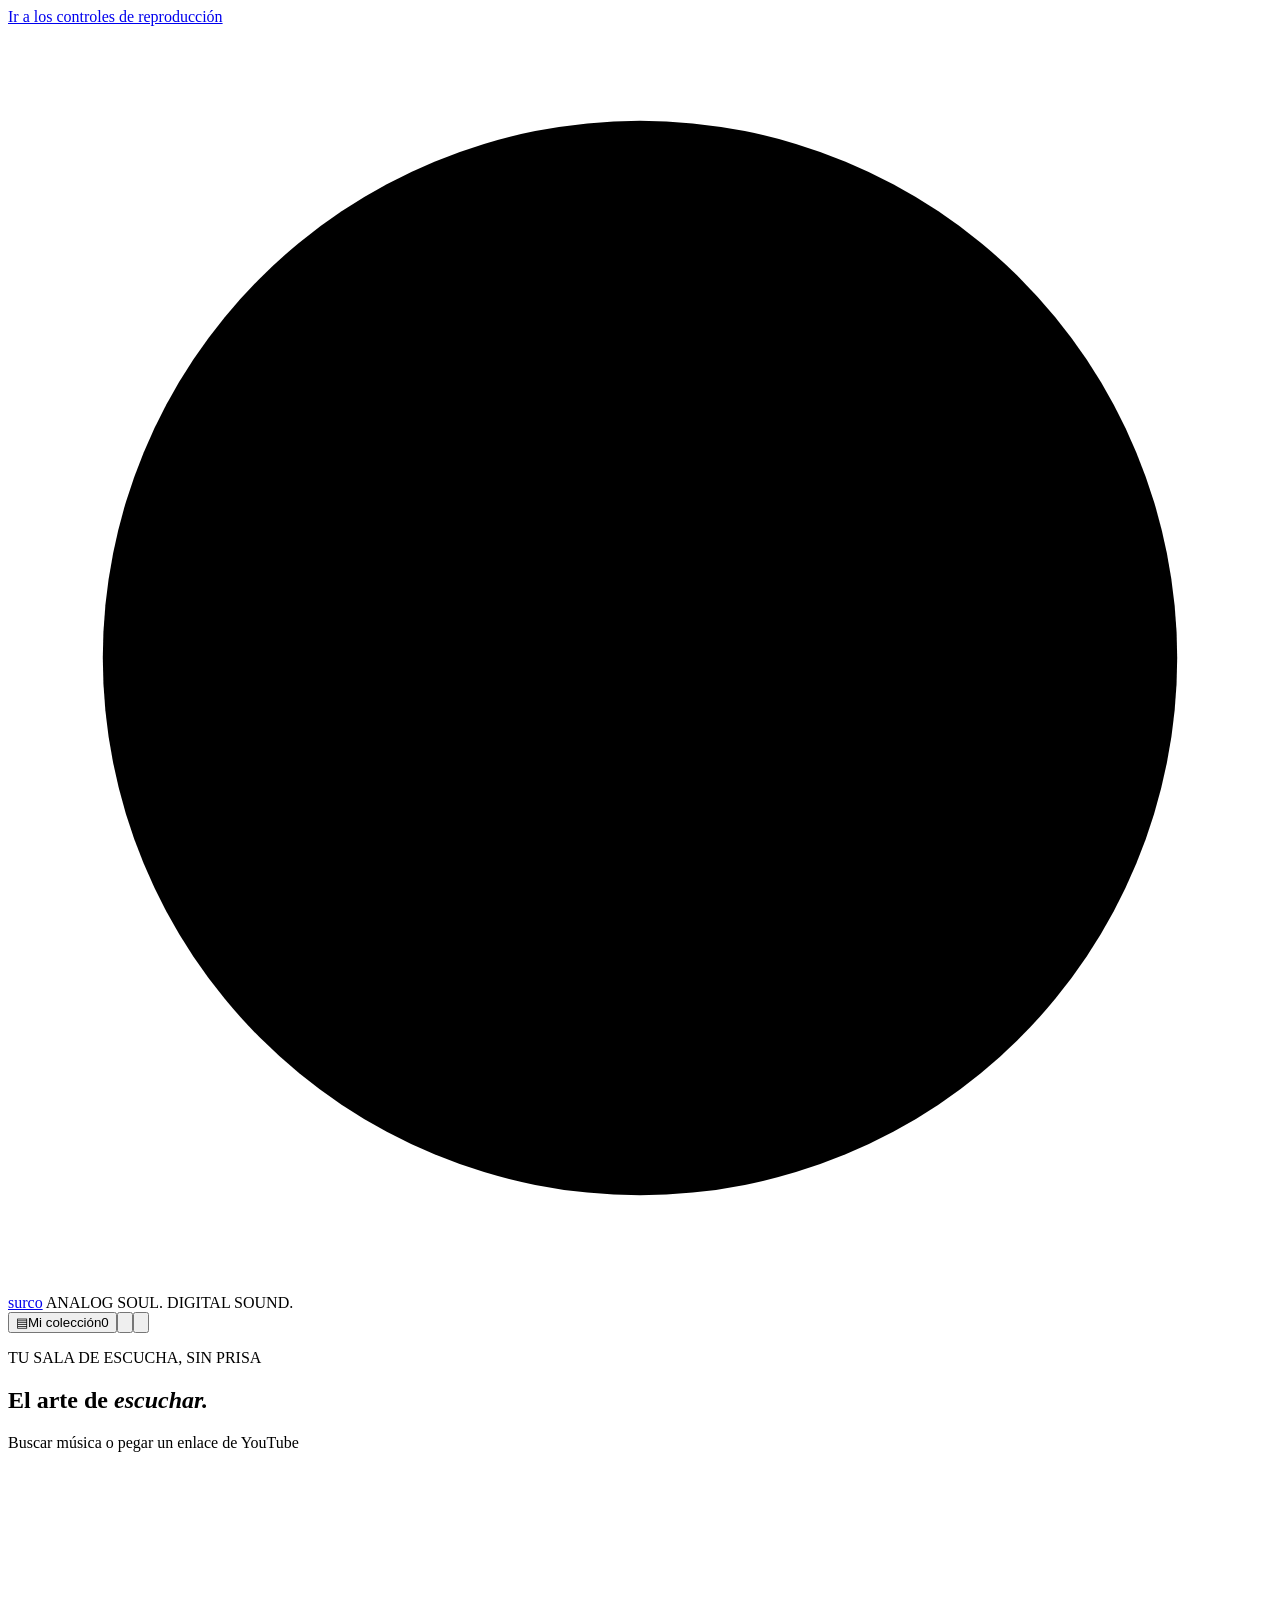
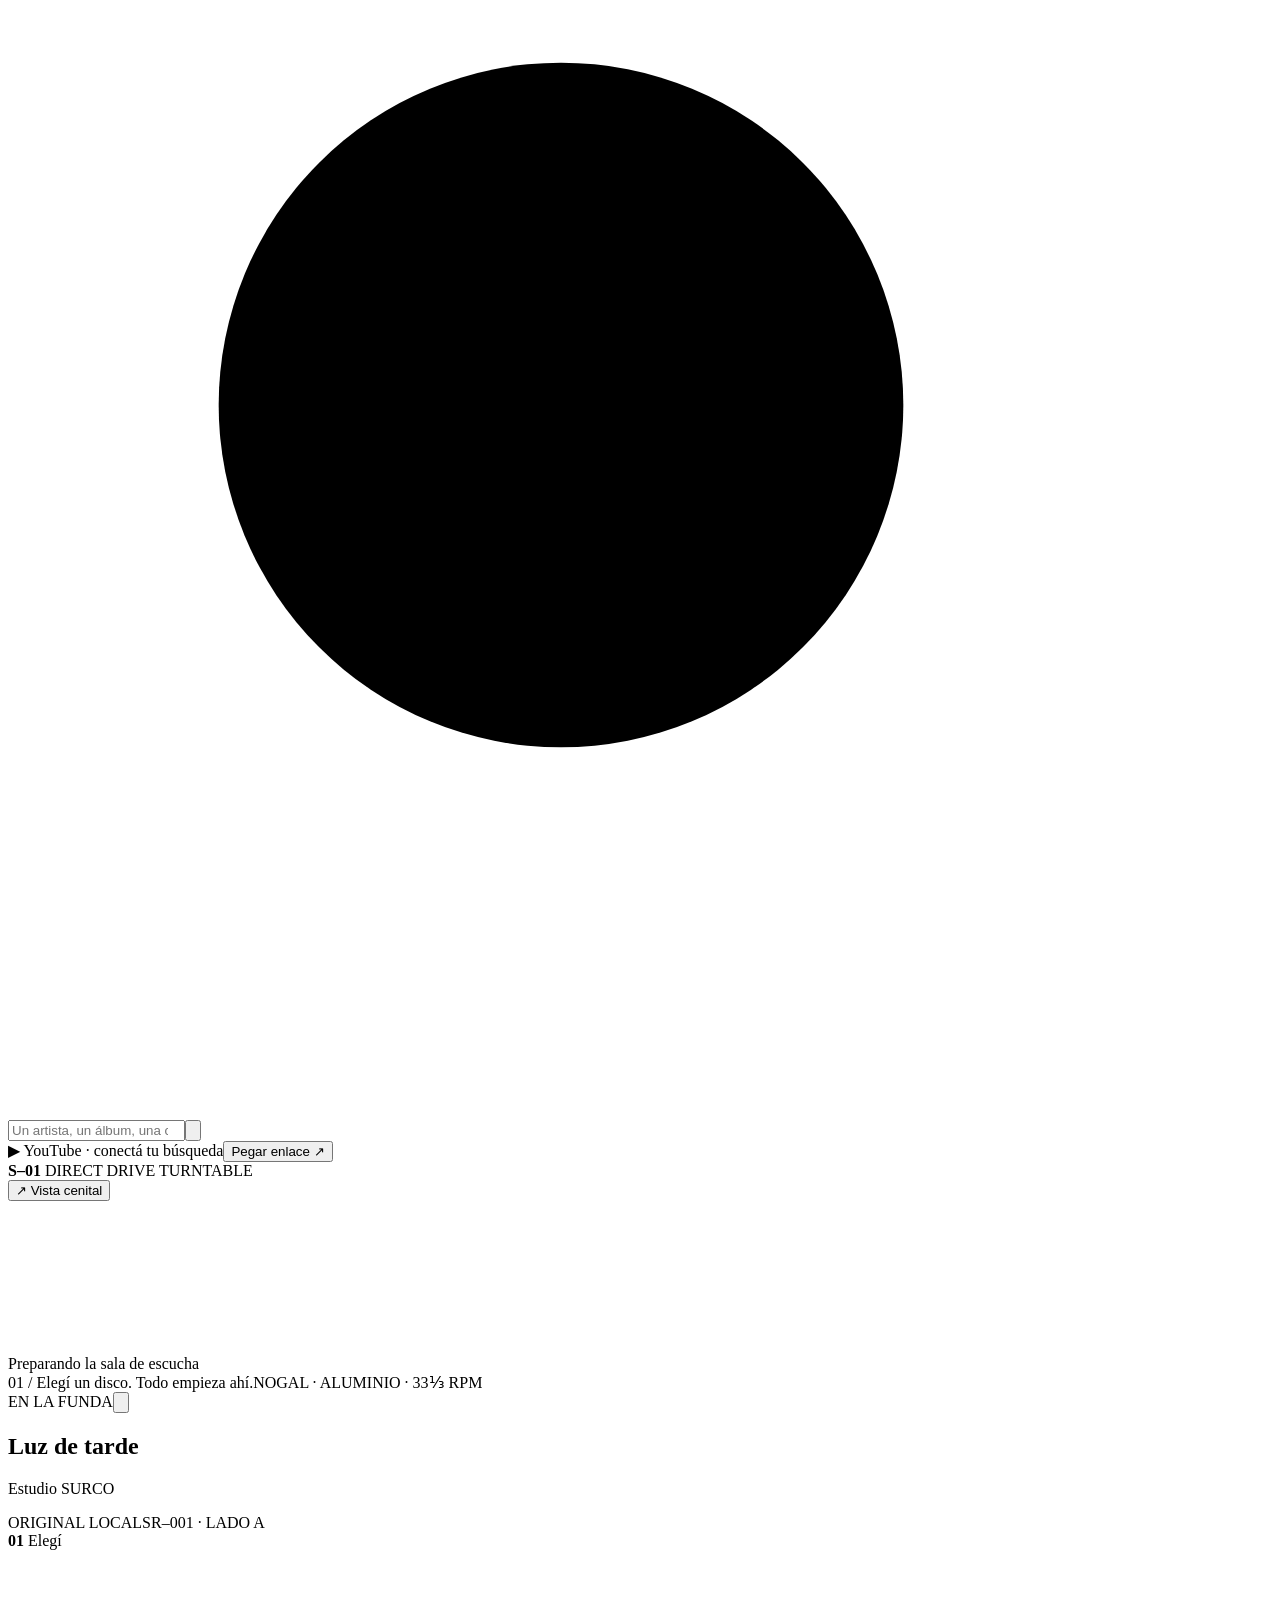
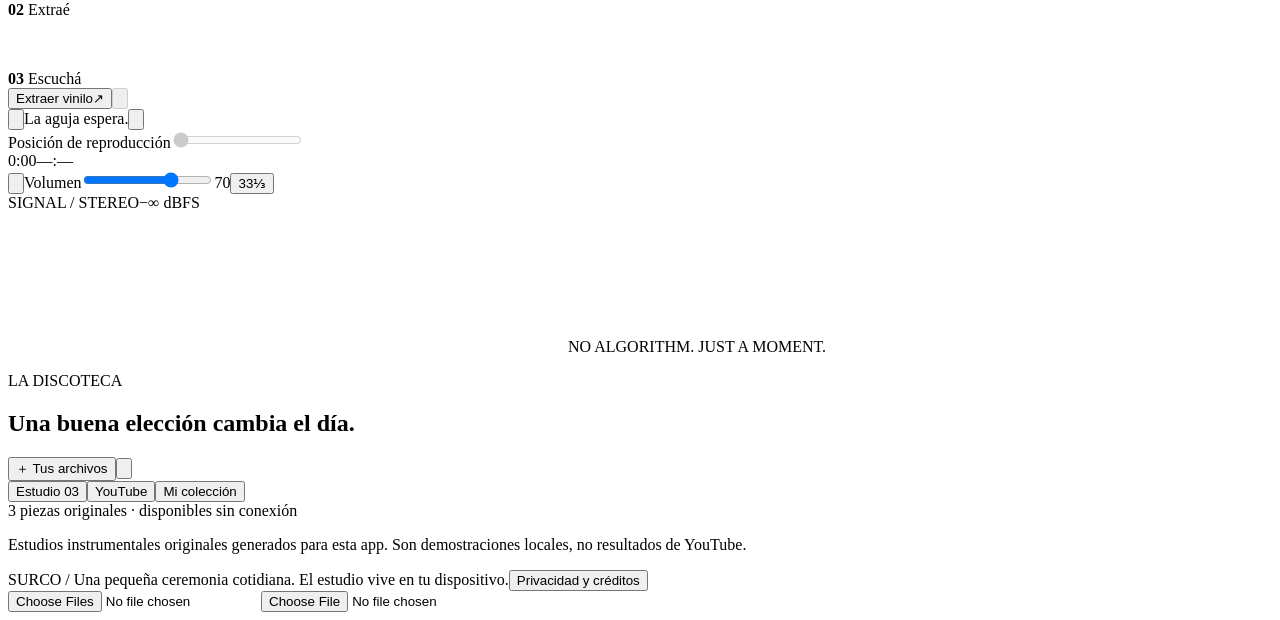
<file: src/shell.html>
<!doctype html>
<html lang="es-AR">
<head>
<meta charset="utf-8"><meta name="viewport" content="width=device-width, initial-scale=1, viewport-fit=cover"><meta name="theme-color" content="#e9e5dc"><meta name="referrer" content="strict-origin-when-cross-origin">
<title>SURCO — El arte de escuchar</title>
<meta name="description" content="Una sala de escucha en tu navegador. Elegí un disco, sacalo de su funda y dejá caer la aguja. Tocadiscos 3D, YouTube y archivos locales.">
<!-- CSP_PLACEHOLDER -->
<style>/* CSS_PLACEHOLDER */</style>
</head>
<body>
<a class="skip" href="#primary-action">Ir a los controles de reproducción</a>
<div class="app">
<header class="topbar">
 <a class="brand" href="#" aria-label="SURCO, inicio"><svg viewBox="0 0 40 40" aria-hidden="true"><circle cx="20" cy="20" r="17"/><circle cx="20" cy="20" r="12"/><circle cx="20" cy="20" r="7"/><circle cx="20" cy="20" r="1.5"/></svg><span>surco</span></a>
 <span class="top-caption">ANALOG SOUL. DIGITAL SOUND.</span>
 <nav class="top-actions" aria-label="Herramientas"><button id="collection-top" class="text-button"><span class="icon">▤</span><span class="desktop-label">Mi colección</span><span id="collection-count" class="count">0</span></button><span class="divider"></span><button id="settings-open" class="icon-button" aria-label="Ajustes y conexión con YouTube" title="Ajustes"><svg viewBox="0 0 24 24" aria-hidden="true"><path d="M4 7h16M4 17h16"/><circle cx="9" cy="7" r="3"/><circle cx="16" cy="17" r="3"/></svg></button><button id="help-open" class="icon-button" aria-label="Ayuda y atajos" title="Cómo escuchar"><svg viewBox="0 0 24 24" aria-hidden="true"><circle cx="12" cy="12" r="9"/><path d="M9 9a3 3 0 0 1 6 0c0 2-3 2-3 4m0 3v.5"/></svg></button></nav>
</header>
<main>
<section class="intro" aria-labelledby="headline"><div class="intro-copy"><p class="eyebrow"><span class="tiny-dot"></span> TU SALA DE ESCUCHA, SIN PRISA</p><h1 id="headline">El arte de <em>escuchar.</em></h1></div><div class="search-area"><form id="search-form" role="search"><label class="sr-only" for="search">Buscar música o pegar un enlace de YouTube</label><div class="search-box"><svg viewBox="0 0 24 24" aria-hidden="true"><circle cx="10.5" cy="10.5" r="6.5"/><path d="m16 16 5 5"/></svg><input id="search" type="search" maxlength="180" autocomplete="off" placeholder="Un artista, un álbum, una canción…"><button id="search-submit" type="submit" aria-label="Buscar en YouTube"><svg viewBox="0 0 24 24" aria-hidden="true"><path d="M4 12h15m-6-6 6 6-6 6"/></svg></button></div></form><div class="search-foot"><span><span class="yt-mini">▶</span> YouTube <span id="connection-label">· conectá tu búsqueda</span></span><button id="link-open" class="understated">Pegar enlace <span aria-hidden="true">↗</span></button></div></div></section>
<div id="file-notice" class="notice" hidden>Estás abriendo un archivo local. El estudio y tus audios funcionan offline; usá GitHub Pages o localhost para YouTube.</div>
<section class="listening-desk" aria-label="Tocadiscos interactivo y monitor de escucha">
 <div class="stage-wrap" id="stage-wrap"><div class="stage-topline"><span><b>S–01</b> <span class="muted">DIRECT DRIVE TURNTABLE</span></span><div class="view-buttons"><button id="camera-view" class="small-button" aria-pressed="false" title="Cambiar vista">↗ <span>Vista cenital</span></button></div></div>
  <canvas id="scene" aria-label="Tocadiscos 3D. Usá los controles accesibles para extraer, colocar y reproducir el disco."></canvas>
  <div id="fallback" hidden><div class="flat-sleeve"><img id="fallback-cover" alt="Funda del disco seleccionado"></div><div class="flat-deck"><div class="flat-disc"><img id="fallback-label" alt=""></div><div class="flat-arm"></div><span>SURCO S–01</span></div><p id="fallback-reason">Vista compatible 2D · todos los controles siguen disponibles.</p></div>
  <div id="scene-boot" class="scene-boot"><span class="boot-ring"></span>Preparando la sala de escucha</div>
  <div class="stage-bottomline"><span id="ritual-hint">01 / Elegí un disco. Todo empieza ahí.</span><span class="stage-spec">NOGAL · ALUMINIO · 33⅓ RPM</span></div>
  <span id="drop-hint" class="drop-hint" hidden>Soltá el disco sobre el plato</span>
 </div>
 <aside class="listening-panel" aria-label="Disco seleccionado"><div class="panel-header"><span class="eyebrow" id="now-label">EN LA FUNDA</span><button id="favorite" class="icon-button" aria-label="Guardar disco en mi colección" aria-pressed="false"><svg viewBox="0 0 24 24" aria-hidden="true"><path d="M19 21l-7-5-7 5V4h14z"/></svg></button></div>
  <h2 id="track-title">Luz de tarde</h2><p id="track-artist" class="artist">Estudio SURCO</p><div class="track-tags"><span id="source-tag">ORIGINAL LOCAL</span><span id="catalog-number">SR–001 · LADO A</span></div>
  <div class="ritual-steps" aria-label="Pasos de escucha"><span id="step-1" class="active"><b>01</b> Elegí</span><svg class="ritual-link" viewBox="0 0 80 3" aria-hidden="true"><path d="M0 1.5H80" pathLength="1"/></svg><span id="step-2"><b>02</b> Extraé</span><svg class="ritual-link" viewBox="0 0 80 3" aria-hidden="true"><path d="M0 1.5H80" pathLength="1"/></svg><span id="step-3"><b>03</b> Escuchá</span></div>
  <div class="action-row"><button id="primary-action" class="primary-button"><span id="primary-label">Extraer vinilo</span><span id="primary-icon" aria-hidden="true">↗</span></button><button id="eject" class="secondary-button" aria-label="Devolver el disco a su funda" title="Guardar en la funda" disabled><svg viewBox="0 0 24 24" aria-hidden="true"><path d="m5 14 7-9 7 9zM5 19h14"/></svg></button></div>
  <div class="transport"><button id="previous" class="icon-button" aria-label="Elegir el vinilo anterior"><svg viewBox="0 0 24 24" aria-hidden="true"><path d="M6 5v14m13-14-10 7 10 7z"/></svg></button><span id="playback-status" role="status">La aguja espera.</span><button id="next" class="icon-button" aria-label="Elegir el siguiente vinilo"><svg viewBox="0 0 24 24" aria-hidden="true"><path d="M18 5v14M5 5l10 7-10 7z"/></svg></button></div>
  <div class="timeline"><label class="sr-only" for="seek">Posición de reproducción</label><input type="range" id="seek" min="0" max="1000" step="1" value="0" disabled><div class="time-row"><span id="elapsed">0:00</span><span id="duration">—:—</span></div></div>
  <div class="device-controls"><button id="mute" class="icon-button" aria-label="Silenciar" aria-pressed="false"><svg viewBox="0 0 24 24" aria-hidden="true"><path d="m11 4-5 5H2v6h4l5 5zm4 4a6 6 0 0 1 0 8m3-11a10 10 0 0 1 0 14"/></svg></button><label class="sr-only" for="volume">Volumen</label><input id="volume" type="range" min="0" max="100" value="70"><span id="volume-text">70</span><button id="rpm" class="rpm" title="Velocidad visual del plato; no altera el audio" aria-label="Velocidad visual del plato: 33 y un tercio RPM">33⅓</button></div>
  <div id="local-monitor" class="local-monitor"><div class="monitor-heading"><span><i id="signal-led"></i> SIGNAL / STEREO</span><span id="signal-value">−∞ dBFS</span></div><canvas id="scope" width="560" height="140" aria-label="Visualizador de señal del audio local"></canvas><span class="monitor-caption">NO ALGORITHM. JUST A MOMENT.</span></div>
  <section id="youtube-monitor" class="youtube-monitor" aria-label="Reproductor oficial de YouTube" hidden><div class="monitor-heading"><span><span class="yt-mini">▶</span> YOUTUBE / MONITOR</span><a id="youtube-link" target="_blank" rel="noopener noreferrer" aria-label="Abrir este video en YouTube">↗</a></div><div id="youtube-frame"><div id="youtube-player"></div></div><p id="youtube-message">El reproductor oficial permanece visible durante la escucha.</p></section>
 </aside>
</section>
<section class="library" aria-labelledby="library-title"><div class="library-header"><div><p class="eyebrow">LA DISCOTECA</p><h2 id="library-title">Una buena elección cambia el día.</h2></div><div class="library-tools"><button id="import-audio" class="text-button"><span aria-hidden="true">＋</span> <span>Tus archivos</span></button><button id="library-tools-open" class="icon-button" aria-label="Importar o exportar la colección" title="Copias de seguridad"><svg viewBox="0 0 24 24" aria-hidden="true"><path d="M4 8V4h16v4M12 3v13m-4-4 4 4 4-4M4 15v5h16v-5"/></svg></button></div></div>
 <div class="library-bar"><div class="library-tabs" role="tablist" aria-label="Bibliotecas"><button role="tab" id="tab-studio" aria-selected="true" data-tab="studio">Estudio <span>03</span></button><button role="tab" id="tab-youtube" aria-selected="false" data-tab="youtube">YouTube</button><button role="tab" id="tab-saved" aria-selected="false" data-tab="saved">Mi colección</button></div><span id="library-meta">3 piezas originales · disponibles sin conexión</span></div>
 <div id="search-status" class="search-status" role="status" hidden></div><div id="library-grid" class="library-grid" role="tabpanel" aria-labelledby="tab-studio"></div>
 <div id="empty-state" class="empty-state" hidden><span class="empty-record" aria-hidden="true">◎</span><h3 id="empty-title">Tu colección empieza con un disco.</h3><p id="empty-description">Guardá tus favoritos o importá música desde tu dispositivo.</p><button id="empty-action" class="outline-button">Elegir un archivo</button></div>
 <button id="load-more" class="outline-button load-more" hidden>Más vinilos de esta búsqueda <span aria-hidden="true">↓</span></button>
 <p id="studio-caption" class="library-note">Estudios instrumentales originales generados para esta app. Son demostraciones locales, no resultados de YouTube.</p>
</section>
</main>
<footer><span>SURCO <span class="muted">/</span> Una pequeña ceremonia cotidiana.</span><span><span class="tiny-dot"></span> <span id="network-status">El estudio vive en tu dispositivo.</span></span><button id="privacy-open" class="understated">Privacidad y créditos</button></footer>
</div>
<div id="toast" class="toast" role="status" aria-live="polite" hidden></div>
<dialog id="settings-dialog" aria-labelledby="settings-title"><div class="dialog-heading"><div><p class="eyebrow">PREFERENCIAS DE LA SALA</p><h2 id="settings-title">A tu manera.</h2></div><button class="icon-button close-dialog" aria-label="Cerrar ajustes">×</button></div><section class="dialog-section"><h3>Conectar la búsqueda de YouTube</h3><p>La búsqueda por texto utiliza <strong>YouTube Data API v3</strong>. Pegá tu propia clave de navegador. Se mantiene solo en memoria hasta recargar la página.</p><label for="api-key">Clave API de YouTube</label><div class="key-row"><input id="api-key" type="password" autocomplete="off" spellcheck="false" placeholder="Tu clave restringida de navegador"><button id="key-save" class="primary-button">Conectar</button></div><p id="key-status" class="small-copy">Sin clave: podés pegar enlaces de YouTube o escuchar archivos locales.</p><button id="key-forget" class="understated">Olvidar clave</button><details><summary>Cómo configurar la clave para GitHub Pages</summary><ol><li>Creá un proyecto en Google Cloud y habilitá YouTube Data API v3.</li><li>Creá una clave API. Restringila a <strong>sitios web / HTTP referrers</strong>, con el origen de tu página, por ejemplo <code>https://TU-USUARIO.github.io/*</code>.</li><li>Limitá también la clave exclusivamente a YouTube Data API v3. Revisá tu cuota en Google Cloud.</li><li>Pegala aquí. No la publiques dentro del HTML: una aplicación estática no puede ocultar un secreto. Para una búsqueda pública sin configuración por visitante se necesita un backend protegido.</li></ol><a href="https://developers.google.com/youtube/v3/getting-started" target="_blank" rel="noopener noreferrer">Documentación oficial de YouTube ↗</a></details></section><section class="dialog-section options"><label for="quality">Calidad de la escena</label><select id="quality"><option value="auto">Equilibrada · adaptación al dispositivo</option><option value="high">Alta · mayor resolución</option><option value="low">Ahorro · menor resolución y frecuencia</option></select><label class="check-label"><input id="reduce-motion" type="checkbox"> Reducir movimiento y detener el giro visual</label><p class="small-copy">El botón 33⅓ / 45 cambia solamente la velocidad de la representación del plato. No modifica la afinación ni la velocidad de YouTube.</p></section></dialog>
<dialog id="link-dialog" aria-labelledby="link-title"><div class="dialog-heading"><div><p class="eyebrow">UN DISCO, UN ENLACE</p><h2 id="link-title">Traé tu música.</h2></div><button class="icon-button close-dialog" aria-label="Cerrar">×</button></div><form id="link-form"><label for="video-url">Enlace o ID de un video de YouTube</label><input id="video-url" type="text" required placeholder="https://www.youtube.com/watch?v=…" autocomplete="off"><label for="video-name">Nombre para la funda <span class="muted">(opcional)</span></label><input id="video-name" type="text" maxlength="200" placeholder="Artista — Canción"><p>Sin clave API. El título real se actualizará cuando responda el reproductor. La disponibilidad depende de los permisos del video, tu región y YouTube.</p><p id="link-error" class="error-text" role="alert"></p><button type="submit" class="primary-button">Crear mi vinilo <span aria-hidden="true">↗</span></button></form></dialog>
<dialog id="help-dialog" aria-labelledby="help-title"><div class="dialog-heading"><div><p class="eyebrow">EL RITUAL</p><h2 id="help-title">Tres gestos. Tu música.</h2></div><button class="icon-button close-dialog" aria-label="Cerrar ayuda">×</button></div><div class="help-steps"><p><b>01</b><span><strong>Elegí una funda.</strong> Buscá en YouTube, pegá un enlace o importá tus archivos. La biblioteca de abajo es tu estante.</span></p><p><b>02</b><span><strong>Sacá el vinilo.</strong> Tocá la funda en la escena o pulsá «Extraer vinilo». Después arrastrá el disco al plato o pulsá «Colocar en el plato».</span></p><p><b>03</b><span><strong>Dejá caer la aguja.</strong> Pulsá Start en el equipo, tocá el brazo o usá «Bajar la aguja». Para cambiar de disco, devolvelo a su funda.</span></p></div><p><kbd>Espacio</kbd> acción principal &nbsp; <kbd>E</kbd> devolver a la funda &nbsp; <kbd>V</kbd> cambiar vista &nbsp; <kbd>/</kbd> buscar.</p><p>En iPhone o cuando el navegador lo exija, tocá además el botón de reproducción dentro del video. YouTube se pausa al ocultar el monitor o cambiar de pestaña.</p><p>El estudio y las piezas integradas funcionan offline. YouTube necesita Internet; no se descargan ni se extraen sus audios. La escucha local no requiere YouTube.</p><button id="help-start" class="primary-button">Volver a la sala <span aria-hidden="true">↗</span></button></dialog>
<dialog id="backup-dialog" aria-labelledby="backup-title"><div class="dialog-heading"><div><p class="eyebrow">TU DISCOTECA, A SALVO</p><h2 id="backup-title">Guardá el ritual.</h2></div><button class="icon-button close-dialog" aria-label="Cerrar">×</button></div><p>La app intenta guardar la colección en este navegador. Si el almacenamiento falla, te avisa. El navegador puede borrar sus datos: exportá una copia para conservarla y llevarla a otro dispositivo.</p><div class="backup-actions"><button id="export-collection" class="primary-button">Exportar colección .surco.json <span aria-hidden="true">↓</span></button><button id="import-collection" class="outline-button">Importar una copia <span aria-hidden="true">↑</span></button></div><p class="small-copy">El backup incluye los archivos de audio locales y las referencias a YouTube, nunca su contenido ni la clave API. Hasta 150 discos y 100 MB por copia. Importar combina sin borrar tus discos actuales.</p><p id="storage-status" class="small-copy" role="status"></p><button id="delete-current" class="danger-link">Quitar el disco seleccionado de mi colección</button></dialog>
<dialog id="privacy-dialog" aria-labelledby="privacy-title"><div class="dialog-heading"><div><p class="eyebrow">SIN LETRA CHICA</p><h2 id="privacy-title">Sobre esta sala.</h2></div><button class="icon-button close-dialog" aria-label="Cerrar">×</button></div><p><strong>SURCO 1.1.</strong> Escena 3D y texturas procedurales, interfaz, motor WebGL2 y audio original incluidos en el HTML. Sin frameworks ni CDN. Sombreado físicamente inspirado con sombras: no es una fotografía ni ray tracing.</p><p><strong>Privacidad.</strong> No hay analítica propia. Al buscar, añadir o reproducir YouTube se establece conexión con Google/YouTube, que recibe tu consulta o identificador del video, IP y datos del navegador, y puede usar cookies o tecnologías similares conforme a sus políticas. No compartimos tus archivos locales con esos servicios. Las miniaturas provienen de YouTube, no son carátulas oficiales de ediciones físicas.</p><p><strong>Reproducción.</strong> Se usa el reproductor oficial visible, con su publicidad, controles y restricciones. No se extrae audio ni se permite reproducción oculta de YouTube. Los archivos locales permanecen en tu dispositivo.</p><p><strong>Datos.</strong> IndexedDB conserva tu colección y tus audios locales; localStorage conserva preferencias. La clave de búsqueda solo vive en memoria. Los metadatos de YouTube caducan a los 28 días; permanece la referencia al video.</p><p><strong>Audio de estudio.</strong> «Luz de tarde», «La hora azul» y «Órbita» son composiciones instrumentales algorítmicas creadas para esta app; sin muestras de terceros. El medidor corresponde a la señal local real, no al audio de YouTube.</p><p>Al utilizar las funciones de YouTube aceptás sus Términos de Servicio y esta política de privacidad. Podés usar solo el estudio local sin conectar YouTube.</p><p><a href="https://www.youtube.com/t/terms" target="_blank" rel="noopener noreferrer">Términos de YouTube ↗</a> · <a href="https://policies.google.com/privacy" target="_blank" rel="noopener noreferrer">Privacidad de Google ↗</a></p></dialog>
<input id="audio-files" class="sr-only" type="file" accept="audio/*,.mp3,.wav,.m4a,.ogg,.flac,.aac" multiple><input id="backup-file" class="sr-only" type="file" accept=".json,.surco.json,application/json"><audio id="audio" preload="metadata"></audio>
<script>/* CORE_PLACEHOLDER */</script>
<script>/* MOTION_PLACEHOLDER */</script>
<script>/* RENDER_PLACEHOLDER */</script>
<script>/* APP_PLACEHOLDER */</script>
</body></html>
</file>
